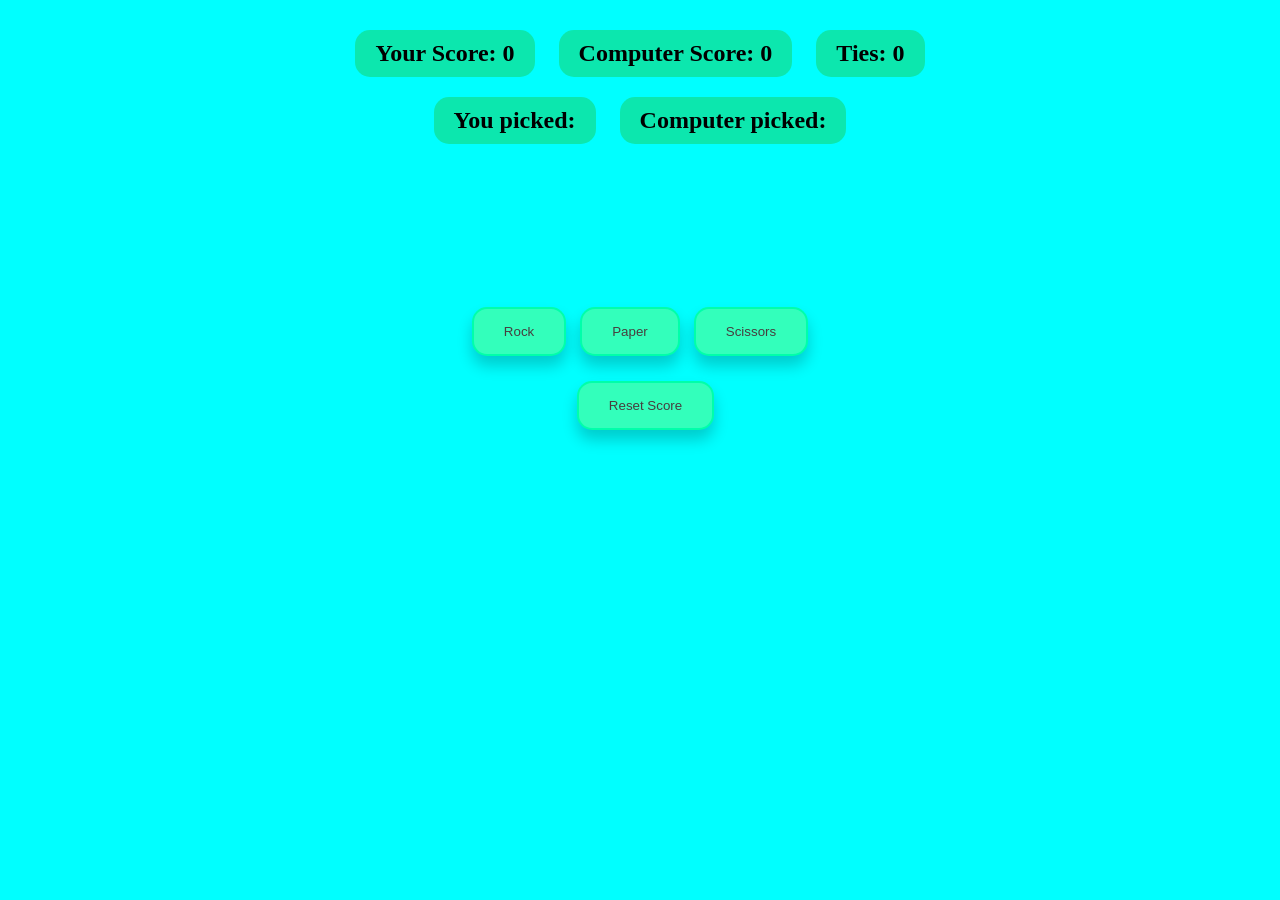
<file: rock paper scisors update/index.html>
<!DOCTYPE html>
<html lang="en">

<head>
    <meta charset="UTF-8">
    <meta http-equiv="X-UA-Compatible" content="IE=edge">
    <meta name="viewport" content="width=device-width, initial-scale=1.0">
    <title>Rock Paper Scrisors</title>
    <link rel="stylesheet" href="style.css">
    <meta name="theme-color" content="#595e4e">
    <link rel="manifest" href="manifest.json">
</head>

<body>
    <div class="score-board">
        <div class="score">Your Score: <span id="user-score">0</span></div>
        <div class="score">Computer Score: <span id="computer-score">0</span></div>
        <div class="score">Ties: <span id="ties-score">0</span></div><br>
        <div class="score">You picked: <span id="userMove"></span></div>
        <div class="score">Computer picked: <span id="compMove"></span></div><br>
        <div id="result-lose" class="scoreres" style="display: none;">You lose!</div>
        <div id="result-win" class="scoreres" style="display: none;">You win!</div>
        <div id="result-tie" class="scoreres" style="display: none;">It's a tie!</div>
    </div>
    <div class="buttons">
        <button class="btn" onclick="Player('Rock')">Rock</button>
        <button class="btn" onclick="Player('Paper')">Paper</button>
        <button class="btn" onclick="Player('Scissors')">Scissors</button><br>
        <button class="btnr" onclick="ResetScore()">Reset Score</button>
    </div>
<script src="script.js"></script>
</body>
</html>
</file>
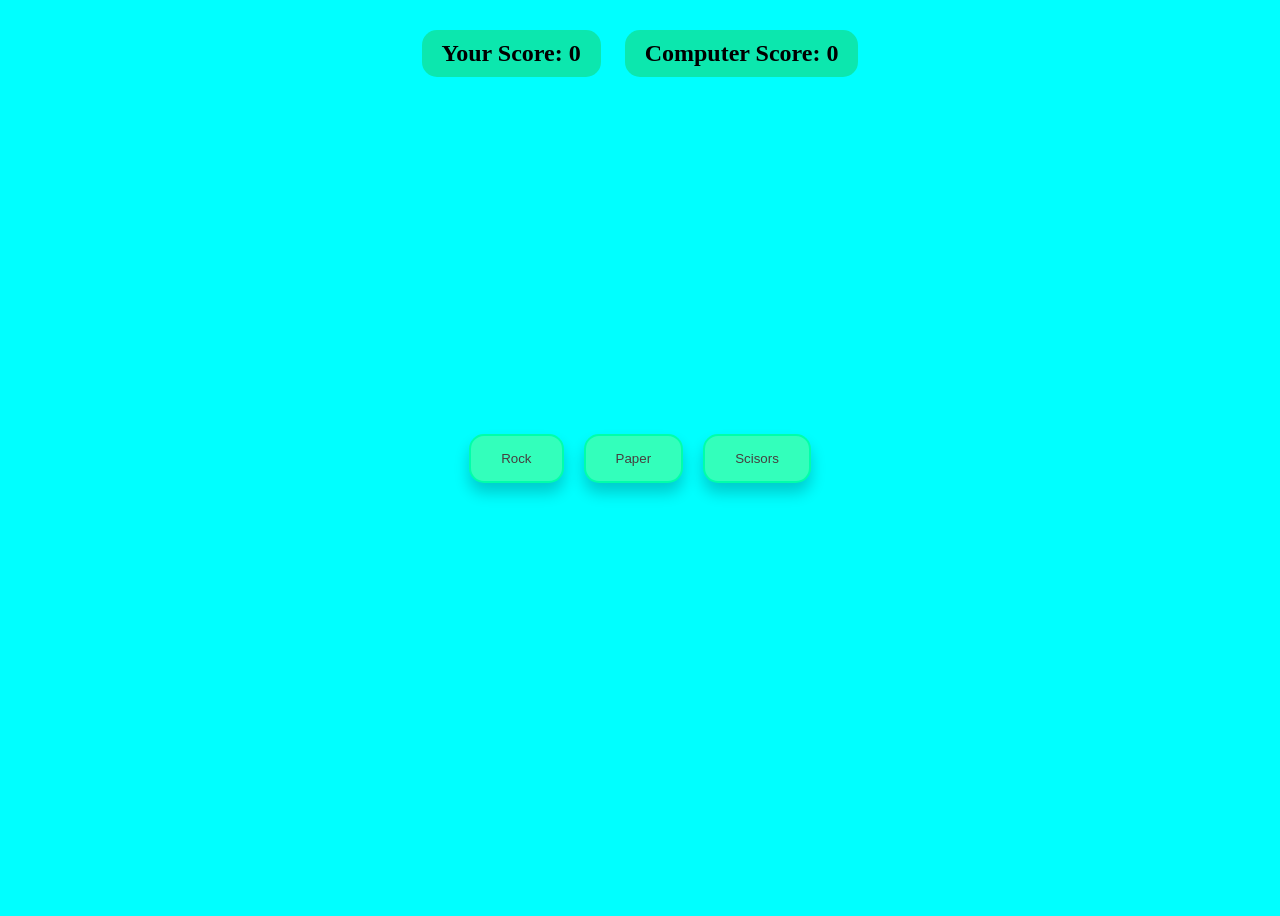
<file: rock paper scisors/index.html>
<!DOCTYPE html>
<html lang="en">

<head>
    <meta charset="UTF-8">
    <meta http-equiv="X-UA-Compatible" content="IE=edge">
    <meta name="viewport" content="width=device-width, initial-scale=1.0">
    <title>Rock Paper Scrisors</title>
    <link rel="stylesheet" href="style.css">
    <meta name="theme-color" content="#595e4e">
    <link rel="manifest" href="manifest.json">
</head>

<body>
    <div class="score-board">
        <div class="score">Your Score: <span id="user-score">0</span></div>
        <div class="score">Computer Score: <span id="computer-score">0</span></div>
    </div>
    <button class="btn" onclick="Player('Rock')">Rock</button>
    <button class="btn" onclick="Player('Paper')">Paper</button>
    <button class="btn" onclick="Player('Scisors')">Scisors</button>
<script src="script.js"></script>
</body>
</html>
</file>
<file: rock paper scisors update/style.css>
body{
    display: flex;
    flex-direction: column;
    justify-content: center;
    align-items: center;
    min-height: 80vh;
    background-color: aqua;
}

.btn{
    border-radius: 15px;
    padding: 15px 30px;
    border: 2px solid rgb(0, 255, 170);
    color: rgb(71, 63, 63);
    background-color: rgb(51, 255, 187);
    box-shadow: 0px 10px 15px rgba(0,0,0,0.2);
    cursor: pointer;
    margin: 5px;
}

.btn:hover{
    background-color: rgb(1, 172, 115);
}

.btn:active{
    border-color: aquamarine;
}

.score-board{
    position: absolute;
    top: 20px;
    text-align: center;
}

.score{
    background-color: rgba(14, 228, 164, 0.89);
    border-radius: 15px;
    display: inline-block;
    margin-bottom: 100px;
    padding: 10px 20px;
    font-size: 24px;
    font-weight: bold;
    margin: 10px;
}

.Result{
    background-color: rgba(14, 228, 164, 0.89);
    border-radius: 15px;
    margin-bottom: 100px;
    width: 100px;
    height: 50px;
    font-size: 24px;
    font-weight: bold;
}

.scoreres{
    background-color: rgba(14, 228, 164, 0.89);
    border-radius: 15px;
    display: inline-block;
    margin-bottom: 100px;
    padding: 10px 20px;
    font-size: 24px;
    font-weight: bold;
    margin: 10px;
}
.btnr{
    border-radius: 15px;
    padding: 15px 30px;
    border: 2px solid rgb(0, 255, 170);
    color: rgb(71, 63, 63);
    background-color: rgb(51, 255, 187);
    box-shadow: 0px 10px 15px rgba(0,0,0,0.2);
    cursor: pointer;
    margin: 5px;
    margin-top: 20px;
    margin-left: 110px;
}

.btnr:hover{
    background-color: rgb(1, 172, 115);
}

.btnr:active{
    border-color: aquamarine;
}
</file>
<file: rock paper scisors/style.css>
body{
    display: flex;
    justify-content: center;
    align-items: center;
    min-height: 100vh;
    background-color: aqua;
}

.btn{
    border-radius: 15px;
    padding: 15px 30px;
    border: 2px solid rgb(0, 255, 170);
    color: rgb(71, 63, 63);
    background-color: rgb(51, 255, 187);
    box-shadow: 0px 10px 15px rgba(0,0,0,0.2);
    cursor: pointer;
    margin: 10px;
    display: block;
}

.btn:hover{
    background-color: rgb(1, 172, 115);
}

.btn:active{
    border-color: aquamarine;
}

.score-board{
    position: absolute;
    top: 20px;
    text-align: center;
}

.score{
    background-color: rgba(14, 228, 164, 0.89);
    border-radius: 15px;
    display: inline-block;
    margin-bottom: 100px;
    padding: 10px 20px;
    font-size: 24px;
    font-weight: bold;
    margin: 10px;
}
</file>
